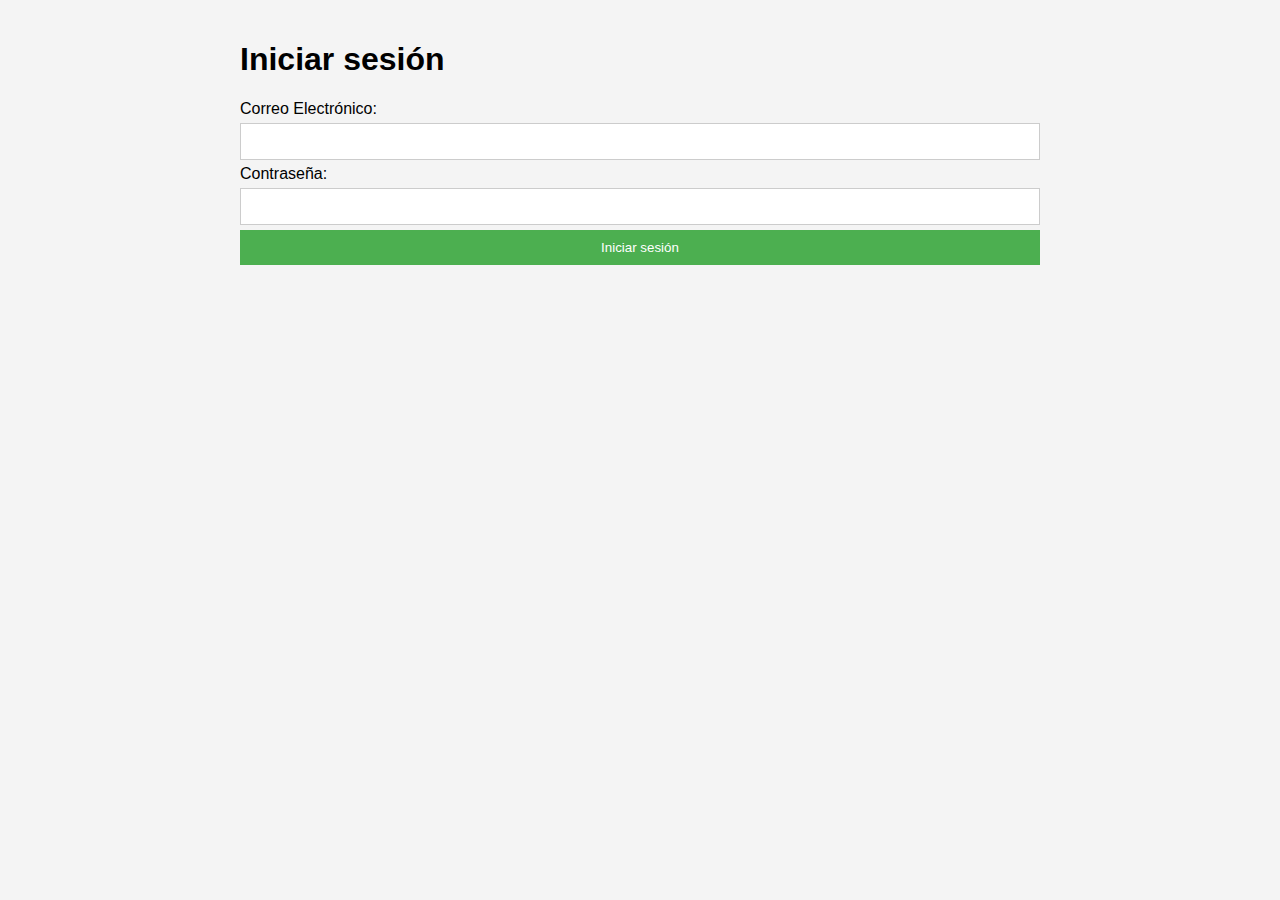
<file: login.html>
<!DOCTYPE html>
<html lang="es">
<head>
  <meta charset="UTF-8">
  <meta name="viewport" content="width=device-width, initial-scale=1.0">
  <title>VitalCare - Login</title>
  <link rel="stylesheet" href="main.css">
</head>
<body>
  <div id="app">
    <h1>Iniciar sesión</h1>
    <form id="login-form">
      <label for="email">Correo Electrónico:</label>
      <input type="email" id="email" name="email" required>
      
      <label for="password">Contraseña:</label>
      <input type="password" id="password" name="password" required>
      
      <button type="submit" id="login-btn">Iniciar sesión</button>
    </form>
  </div>
  <script src="login.js"></script>
</body>
</html>
</file>
<file: main.css>
body {
  font-family: Arial, sans-serif;
  background-color: #f4f4f4;
  margin: 0;
  padding: 0;
}

#app {
  max-width: 800px;
  margin: 0 auto;
  padding: 20px;
}

form {
  display: flex;
  flex-direction: column;
}

input[type="text"], input[type="email"], input[type="password"] {
  padding: 10px;
  margin: 5px 0;
  border: 1px solid #ccc;
}

table {
  width: 100%;
  border-collapse: collapse;
}

button[type="submit"] {
  padding: 10px;
  background-color: #4CAF50;
  color: white;
  border: none;
  cursor: pointer;
}

th, td {
  border: 1px solid #ddd;
  padding: 8px;
  text-align: left;
}

th, td {
  padding: 10px;
  text-align: left;
}

th {
  background-color: #f2f2f2;
}
</file>
